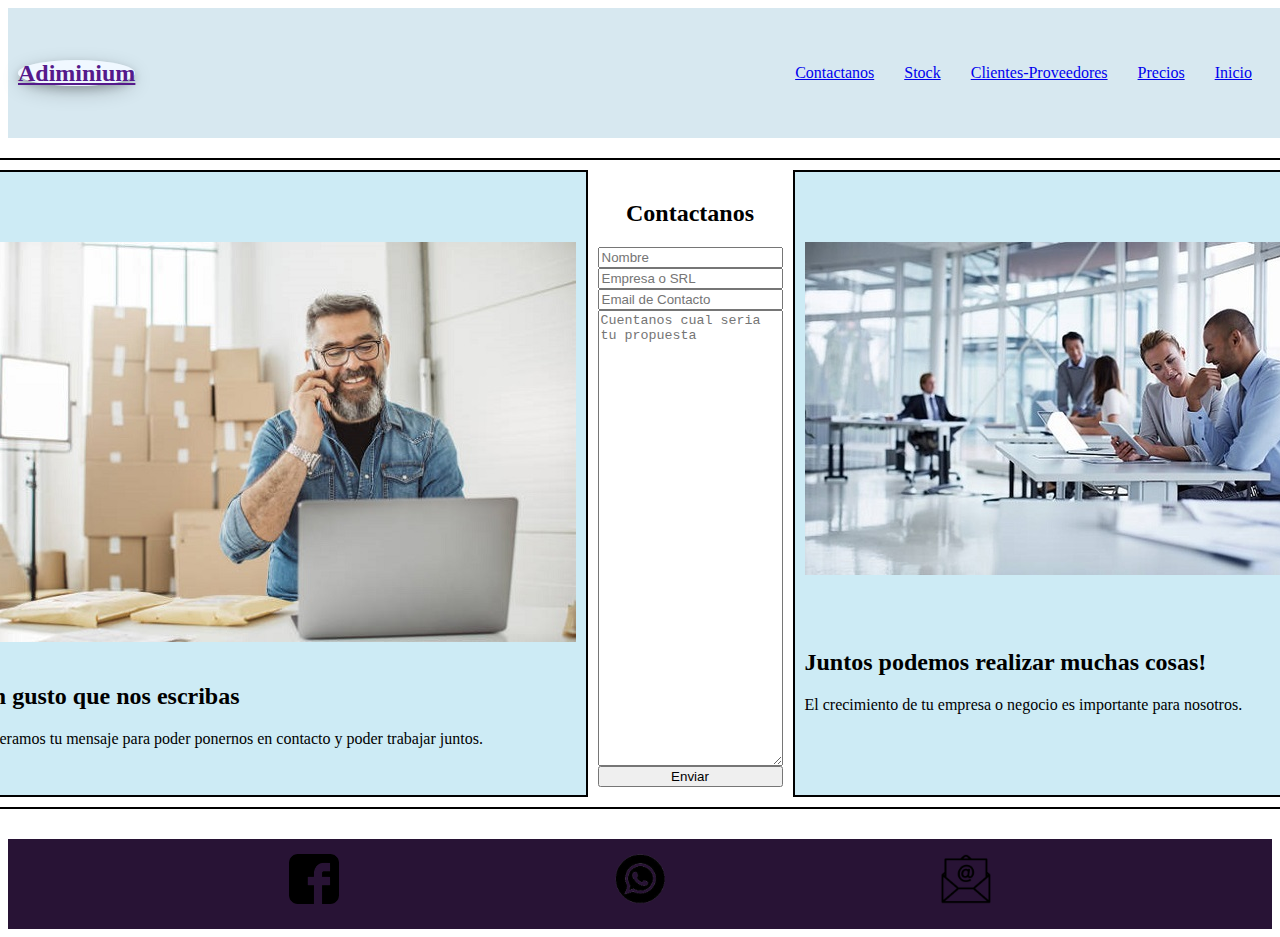
<file: public/Contacto.html>
<!DOCTYPE html>
<html lang="en">
<head>
    <meta charset="UTF-8">
    <meta http-equiv="X-UA-Compatible" content="IE=edge">
    <meta name="viewport" content="width=device-width, initial-scale=1.0">
    <title>Adiminium</title> 
    <link rel="stylesheet" href="https://cdn.jsdelivr.net/npm/bootstrap-icons@1.10.3/font/bootstrap-icons.css">
    <!--Agregado del icono-->
    <link rel="shortcut icon" href="../icon/icon.png" type="image/x-icon">
    <!--Localizado de la pagina encargada de ingresar los datos css al documento html-->
    <link rel="stylesheet" href="../css/styles-contacto.css">
</head>
<body>
    <header>
        <header class="header-index">
            <h2 class="header-tittle">
                <a href="" class="header-link">Adiminium</a>
            </h2>
            <nav class="header-nav">
                <ul class="header-ul">
                    <li class="header-li"><a href="./Contacto.html" class="li-link">Contactanos</a></li>
                    <li class="header-li"><a href="./Stock.html" class="li-link">Stock</a></li>
                    <li class="header-li"><a href="./Clientes-Proveedores.html" class="li-link">Clientes-Proveedores</a></li>
                    <li class="header-li"><a href="./Precios.html" class="li-link">Precios</a></li>
                    <li class="header-li"><a href="../index.html" class="li-link">Inicio</a></li>
                </ul>
            </nav>
        </header>
    <main>
        <section class="contacto">
            <div class="contacto-div">
                <div class="card-img">
                    <img src="../image/seller-image-1.jpg" alt="Fondo-web" class="Image-fondo-inicio">
                    <div class="texto-img">
                        <h2>Un gusto que nos escribas</h2>
                        <p>Esperamos tu mensaje para poder ponernos en contacto y poder trabajar juntos.</p>
                    </div>
                </div>
                <div class="agradecimiento-div">
                    <img src="../image/image-ejemplo-3.jpg" alt="Fondo-agradecimiento" class="Image-fondo-inicio">
                    <div class="nosotros">
                        <h2>Juntos podemos realizar muchas cosas!</h2>
                        <p>El crecimiento de tu empresa o negocio es importante para nosotros.</p> 
                    </div>
                </div>
                <form action="./Contacto.html" class="form-contacto">
                    <h2>Contactanos</h2>
                    <input type="text" name="Nombre" id="Name-contact"  placeholder="Nombre" >
                    <input type="text" name="Empresa" id="Name-enterprise"  placeholder="Empresa o SRL">
                    <input type="text" name="Email" id="Name-email" placeholder="Email de Contacto" >
                    <textarea name="about-you" id="" cols="30" rows="30" placeholder="Cuentanos cual seria tu propuesta"></textarea>
                    <button>Enviar</button>  
                </form> 
            </div>
        </section>
    </main>
    <!--Pie de pagina con datos de contacto y Derechos de Autor-->
    <footer class="index-footer">
        <section>
            <div class="contacto-footer" >
                <a href="" class="footer-icon-hover">
                    <img src="../icon/fb.png" alt="Facebook" class="footerfb">
                </a>
                <a href="" class="footer-icon-hover">
                    <img src="../icon/wpp.png" alt="Whatsapp" class="footerwpp">
                </a>
                <a href="" class="footer-icon-hover">
                    <img src="../icon/email.png" alt="Email" class="footeremail">
                </a>
            </div>
        </section>
</body>
</html>
</file>
<file: css/styles-contacto.css>
.header-index {
  width: 100%;
  background-color: #d7e8f0;
  padding: 10px;
  display: flex;
  flex-flow: row wrap;
  justify-content: space-between;
  align-items: center;
}
@media screen and (max-width: 480px) {
  .header-index .header-tittle {
    width: 100%;
    text-align: center;
  }
}
.header-index .header-link {
  border-radius: 50%;
  background-color: aliceblue;
  box-shadow: 0 4px 8px 0 rgba(0, 0, 0, 0.2), 0 6px 20px 0 rgba(0, 0, 0, 0.19);
}
@media screen and (max-width: 480px) {
  .header-index .header-nav {
    width: 100%;
  }
}
.header-index .header-ul {
  padding: 15px;
  display: flex;
  flex-flow: row wrap;
  justify-content: flex-end;
  align-items: center;
}
@media screen and (max-width: 480px) {
  .header-index .header-ul {
    flex-direction: column;
  }
}
.header-index .header-li {
  list-style-type: none;
  padding: 10px;
  margin: 5px;
}
@media screen and (max-width: 480px) {
  .header-index .header-li {
    margin: 0em;
  }
}
.header-index .header-li:hover {
  transform: scale(110%);
}

.contacto {
  padding: 20px;
  display: grid;
  justify-content: center;
}
.contacto .contacto-div {
  border: 2px double black;
  display: grid;
  padding: 10px;
  justify-content: space-between;
  grid-template-areas: "imagen form agradecimiento";
}
.contacto .contacto-div .car-img {
  grid-area: imagen;
}
.contacto .contacto-div .agradecimiento-div {
  grid-area: agradecimiento;
}
.contacto .contacto-div .form-contacto {
  grid-area: form;
}
.contacto .contacto-div .card-img {
  border: 2px double black;
  background-color: rgb(205, 235, 245);
  padding: 70px 10px 10px 10px;
  display: grid;
}
.contacto .contacto-div .agradecimiento-div {
  border: 2px double black;
  background-color: rgb(205, 235, 245);
  display: grid;
  padding: 70px 10px 10px 10px;
}
.contacto .contacto-div .form-contacto {
  display: grid;
  padding: 10px;
  align-items: stretch;
  text-align: center;
}
@media screen and (max-width: 480px) {
  .contacto .contacto-div {
    display: flex;
    flex-direction: column;
    column-gap: 5px;
    row-gap: 5px;
    padding: 5px;
    margin: 5px;
    align-items: center;
  }
}

.index-footer {
  padding: 10px;
  margin-top: 10px;
  background-color: rgb(40, 19, 53);
}
.index-footer .contacto-footer {
  display: flex;
  height: 70px;
  justify-content: space-evenly;
}
.index-footer .contacto-footer img {
  padding: 5px;
  width: 50px;
  height: 50px;
}

.footer-icon-hover:hover {
  transform: scale(110%);
}

/*# sourceMappingURL=styles-contacto.css.map */
</file>
